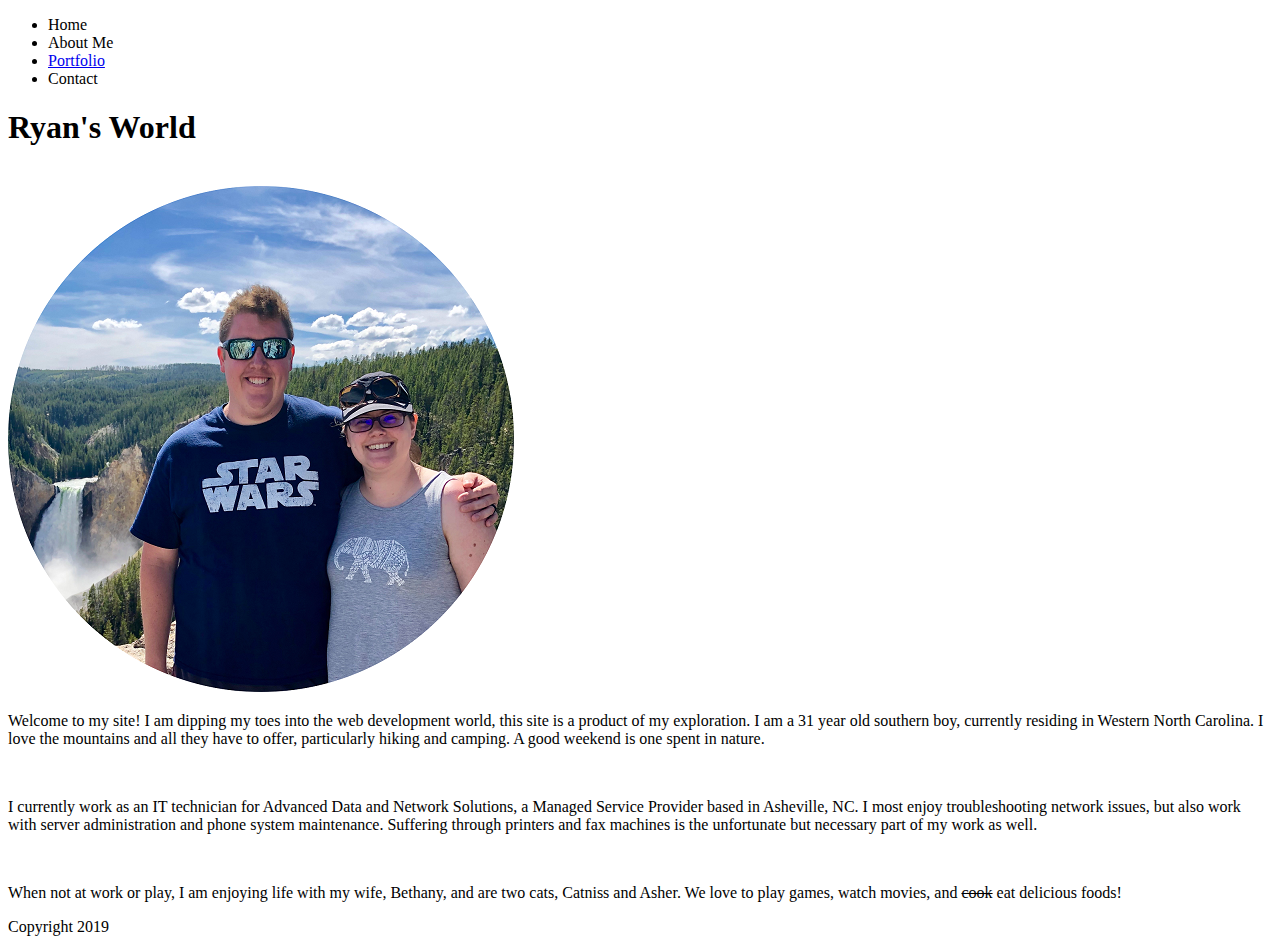
<file: index.html>
<!DOCTYPE html>
<html>
    
    <head>
         <title>RySpace</title>
    </head>
    
    
    <body>
        
        <header>
            <nav>
                <ul>
                    <li>Home</li>
                    <li>About Me</li>
                    <li><a href="portfolio.html">Portfolio</a></li>
                    <li>Contact</li>
                </ul>
            </nav>
        </header>        

        <h1>Ryan's World</h1>

        <main>
            <br>
            <img src="Pictures/ProfilePic.png" alt="Ryan and Bethany">
            <p>Welcome to my site! I am dipping my toes into the web development world, this site is a product of my exploration. I am a 31 year old southern boy, currently residing in Western North Carolina. I love the mountains and all they have to offer, particularly hiking and camping. A good weekend is one spent in nature.</p>
            <br>
            <p>I currently work as an IT technician for Advanced Data and Network Solutions, a Managed Service Provider based in Asheville, NC. I most enjoy troubleshooting network issues, but also work with server administration and phone system maintenance. Suffering through printers and fax machines is the unfortunate but necessary part of my work as well.</p>
            <br>
            <p>When not at work or play, I am enjoying life with my wife, Bethany, and are two cats, Catniss and Asher. We love to play games, watch movies, and <del>cook</del> eat delicious foods! </p>
        </main>
        
        <footer>Copyright 2019</footer>

    </body>
    
</html>
</file>
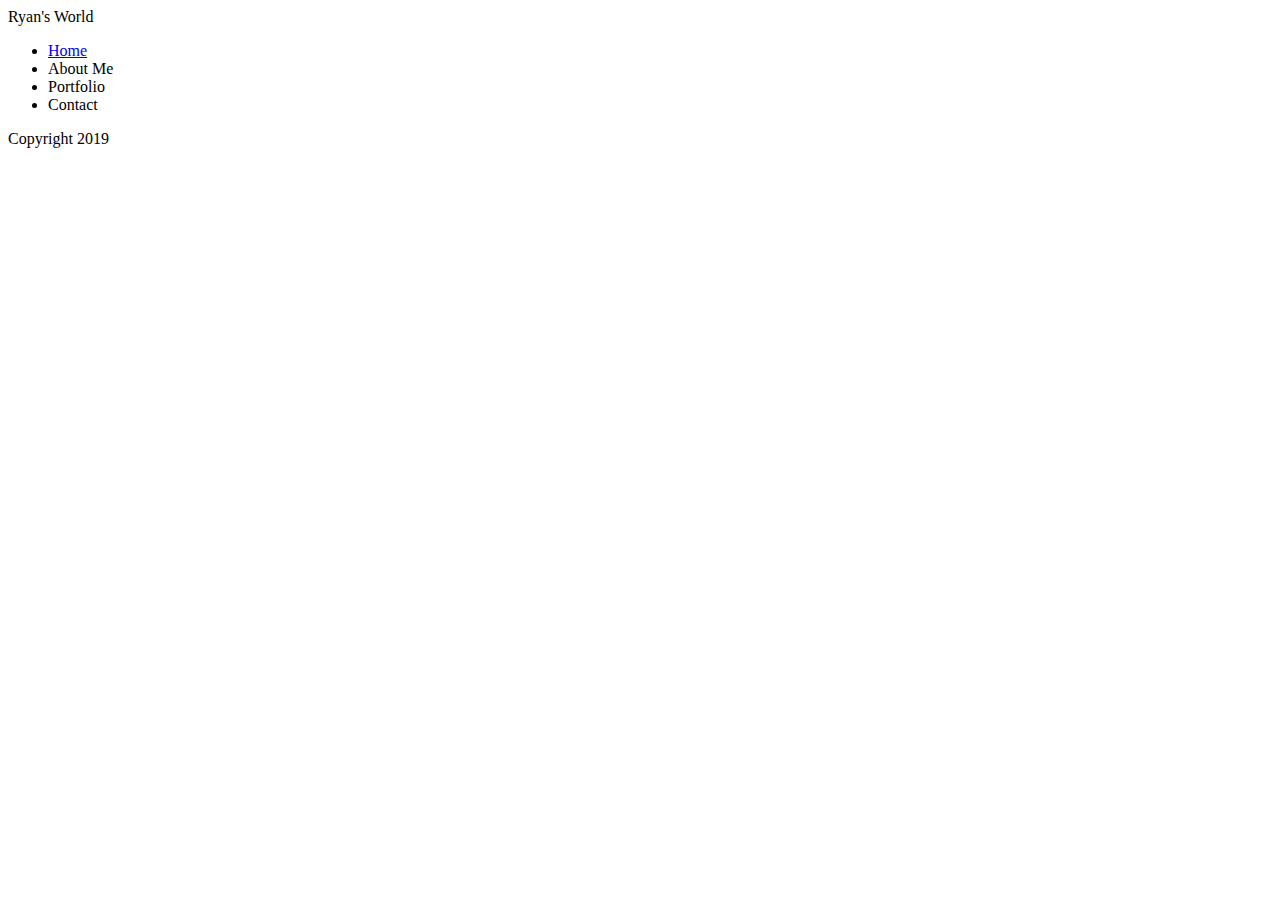
<file: portfolio.html>
<!DOCTYPE html>
<html>
  <title>RySpace</title>
  <head>Ryan's World</head>
    <nav>
        <ul>
            <li><a href="index.html">Home</a></li>
            <li>About Me</li>
            <li>Portfolio</li>
            <li>Contact</li>
        </ul>
    </nav>
  <footer>Copyright 2019</footer>
</html>
</file>
